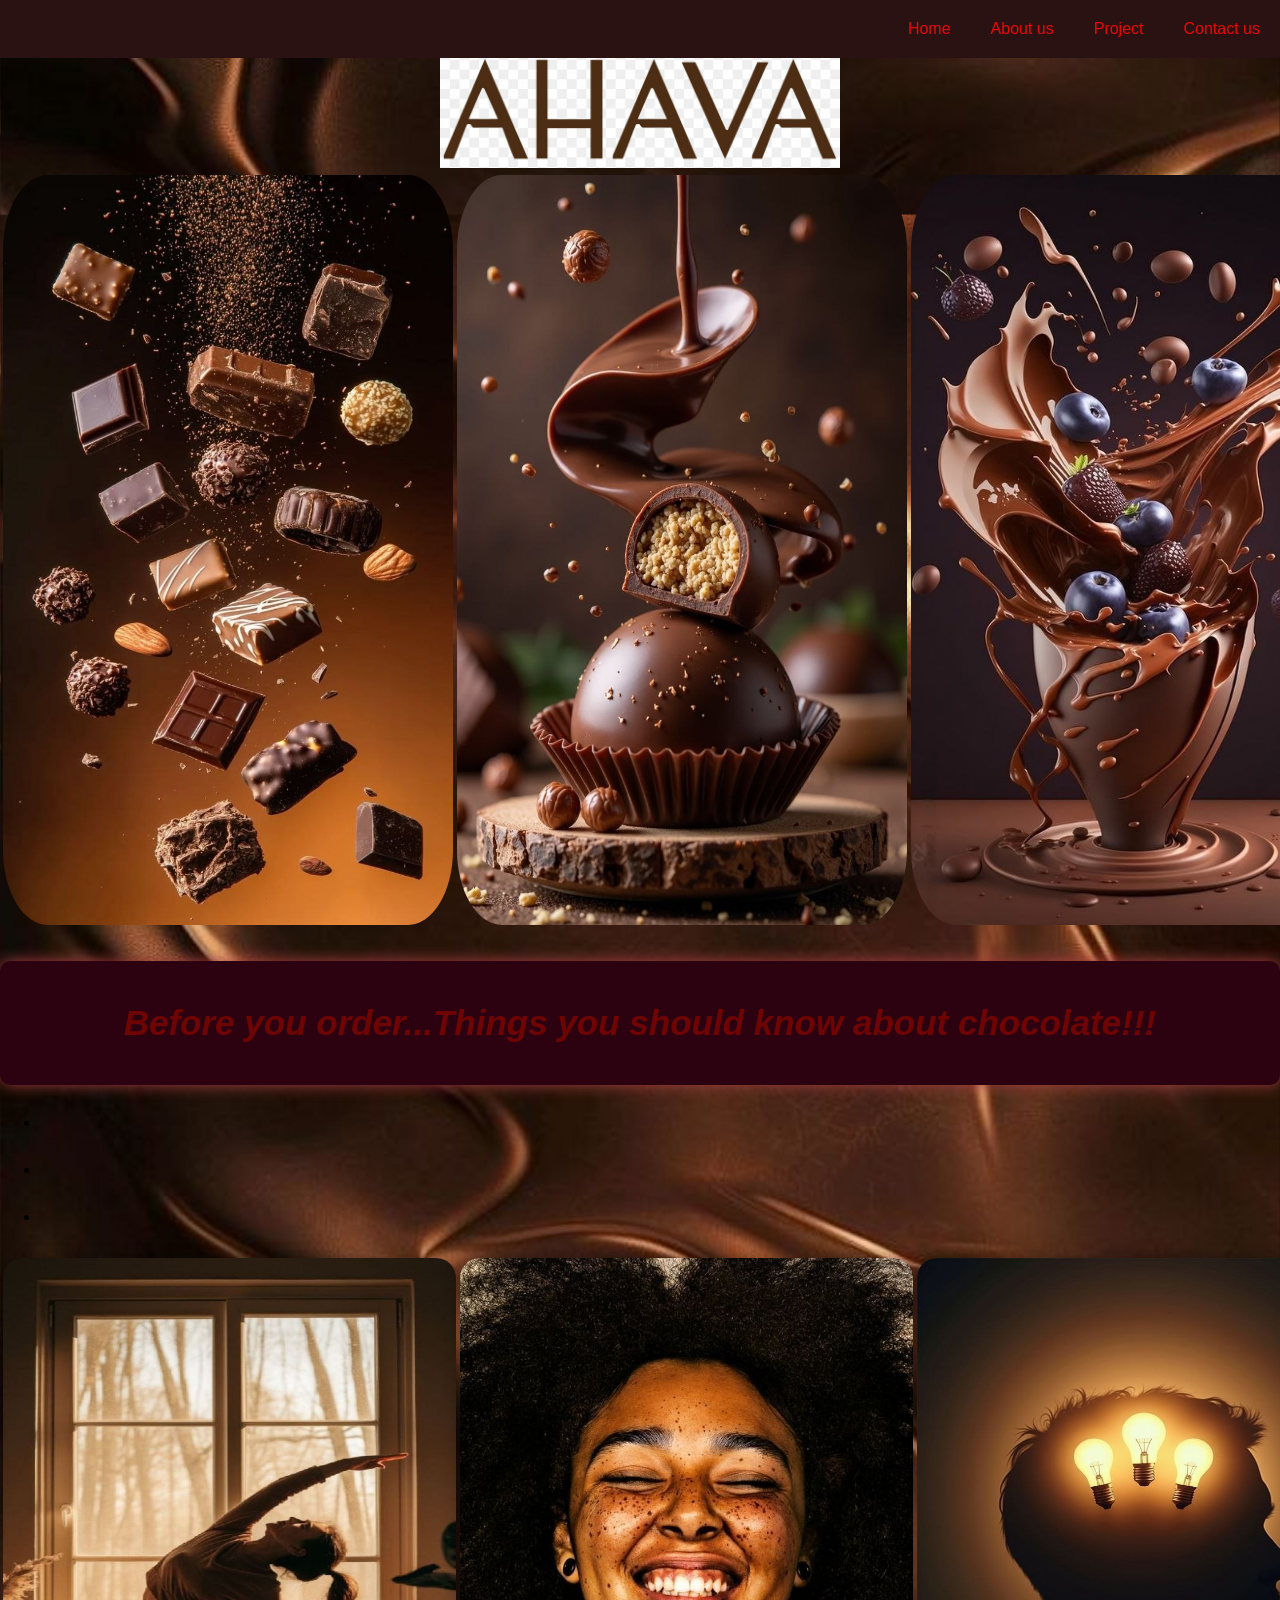
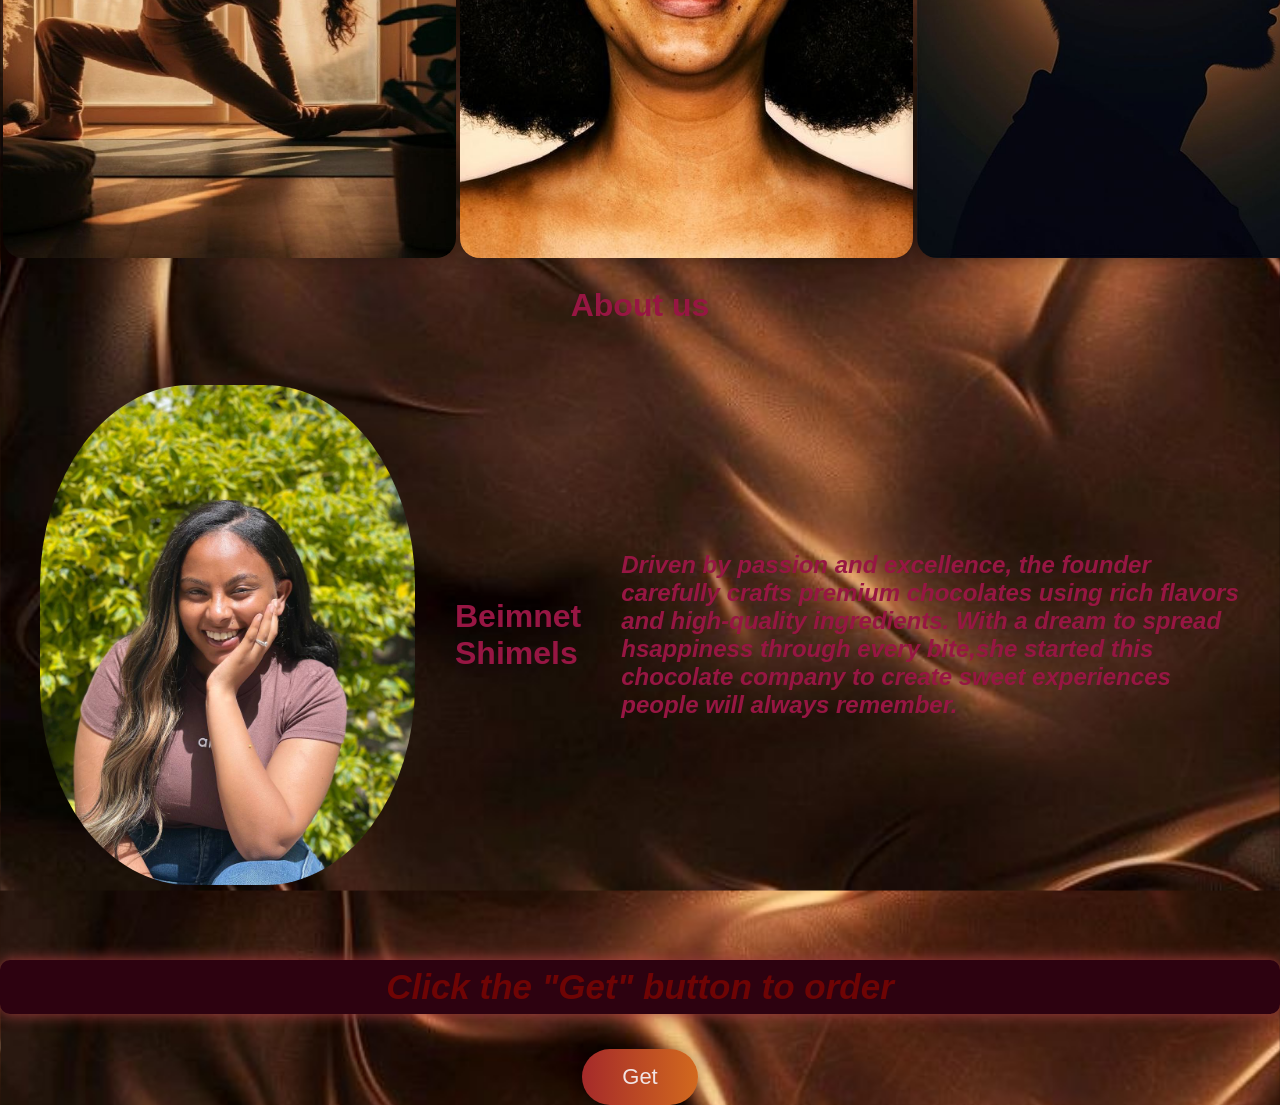
<file: index.html>
<!DOCTYPE html>
<html lang="en">
<head>
    <meta charset="UTF-8">
    <meta name="viewport" content="width=device-width, initial-scale=1.0">
    <title>Document</title>
    <link rel="stylesheet" href="./css/myProject.css">
</head>
<body>
    <head >

   <div class="topnav">
       <a href="order.html#contact">Contact us</a>
       <a href="#">Project </a>
       <a href="#aboutus">About us</a>
       <a href="#">Home</a>
   </div> 

       </head>
   
       <div class="topimage">
        <img src="image/ahava2.jpg" alt="ahava">
       </div>

       <table class="centerimage">
        <tr>
            <td>
        <img src="image/c1.jpg" alt="image" >

            </td>
            <td>
                <img src="image/c4.jpg " alt="image2" >
            </td>
            <td>
                <img src="image/c5.jpg" alt="image3" >
            </td>
        </tr>
       </table>
       
       <div class="about">
       <h2 class="question"><p><i>Before you order...Things you should know about chocolate!!!</i></p></h2>
        
       </div>


<div>
    <ul>
    <li><h3></h3></li>
    <li><h3></h3></li>
    <li><h3></h3></li>

    </ul>
           

</div>

      <table>
        <tr>
            <td>
                <div class="use">
                  <img src="image/energy.jpg" alt="energy" >
                 <!-- <input type="button" name="choice" value="page.html"> --> 
            <div class="detail">
               <h3>
              <p >
                      Chocolate gives a quick energy boost
                       because it contains natural sugars and caffeine that 
                       help the body feel more active and refreshed.
                    </p>
            </h3>
            </div>
                  
                </div>
          
                       
        </td>
            <td>
                <div class="use">
                     <img src="image/face02.jpg" alt="face">    
                      <!-- <input type="button" name="choice" value="page2.html"> -->  
                   <div class="detail">
                     <h3>
                     <p >
                      Chocolate can improve mood and make people 
                      feel happier by releasing feel-good chemicals
                       like serotonin and endorphins.  
                    </p>
                    </h3>
                   </div>
                      
                </div>
                
                    
            </td>
            <td>
                <div class="use">
                     <img src="image/brain1.jpg" alt="brain">
                <!-- <input type="button" name="choice" value="page3.html"> --> 
                <div class="detail">
                      <h3>
                   <p >
                       Dark chocolate may support brain health
                        by improving blood flow to the brain, 
                        helping memory, focus, and concentration.
                    </p>
                      </h3>
                </div>
               

                <script src="./javascript/myProject.js"></script>
                </div>
                
                    
            </td>
        </tr>
      </table>

        <div id="aboutus">
            <h1 style="text-align: center;">About us</h1>
              <div class="aboutus">
                <img src="image/aboutus.jpg" alt="about" style="width: 600px; height: 500px;">
             <h1>Beimnet Shimels</h1>
                <h2><i> Driven by passion and excellence, the founder 
                    carefully crafts premium chocolates using rich 
                    flavors and high-quality ingredients.
                With a dream to spread hsappiness through every bite,she
                started this chocolate company to create sweet experiences people will always remember.
               </i> </h2>
                
              </div>
        </div>

           <div>
                    <h3 class="get">
                        Click the "Get" button to order
                    </h3>
                </div>
                <div class="getButton">
                 <button onclick="goPage()">Get</button>
                </div>
          

      <div>
        
      </div>

      



</body>
</html>
</file>
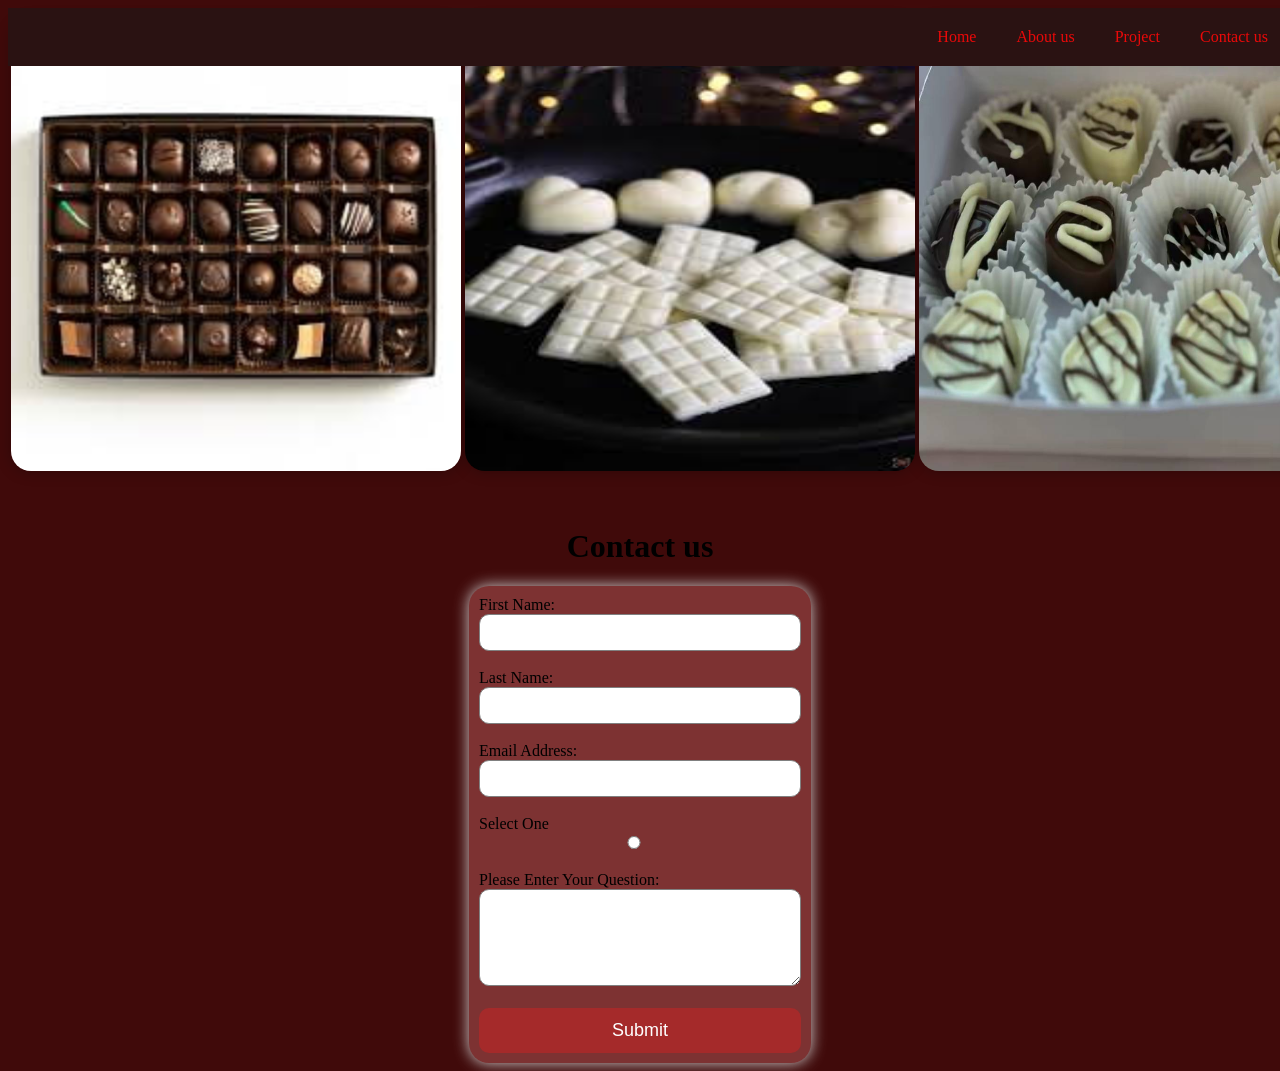
<file: order.html>
<!DOCTYPE html>
<html lang="en">
<head>
    <meta charset="UTF-8">
    <meta name="viewport" content="width=device-width, initial-scale=1.0">
    <title>Document</title>
    <link rel="stylesheet" href="./css/order.css">

   <div class="topnav">
       <a href="#contact">Contact us</a>
       <a href="#">Project </a>
       <a href="index.html#aboutus">About us</a>
       <a href="index.html">Home</a>
   </div> 
</head>
<body>
    <div class="use">
     <table>
       <tr>
        <td>
            <img src="image/darkc.jpg" alt="order1" style="width: 450px; height: 450px;">
        </td>
        <td>
            <img src="image/whitec2.jpg" alt="order2" style="width: 450px; height: 450px;">
        </td>
        <td>
            <img src="image/order3.jpg" alt="order3" style="width: 450px; height: 450px;">
        </td>
       </tr>

     </table>
    </div>
    <script src="./javascript/myProject.js"></script>

<div id="contact">
        <h1>Contact us</h1>
         <script>
        function validateForm() {
            let firstName = document.getElementById("fname").value;
            let lastName = document.getElementById("lname").value;
            let email = document.getElementById("email").value;
            let message = document.getElementById("message").value;

            if (firstName === "" || lastName === "" || email === "" || message === "") {
                alert("Please Complete Form");
                return false; 
            } else {
                alert("Thank you for contacting us, we will send you a text on your email");
                return true;
            }
        }
    </script>
<form onsubmit="return validateForm()">
 
         <label>First Name:</label><br>
        <input type="text" id="fname"><br><br>

        <label>Last Name:</label><br>
        <input type="text" id="lname"><br><br>

        <label>Email Address:</label><br>
        <input type="email" id="email"><br><br>

        <label>Select One</label><br>
        <input type="radio" id="radio"><br><br>

        <label>Please Enter Your Question:</label><br>
        <textarea id="message" rows="5" cols="30"></textarea><br><br>

         <button type="submit">Submit</button>

            </form>
          
      </div>

</body>
</html>
</file>
<file: css/myProject.css>
body{
    font-family: Arial, Helvetica, sans-serif;
    margin: 0;
    padding: 10;
    background-color: rgb(42, 18, 18);
    background-image:url("../image/bk2.jpg");
    background-size: contain;
    background-position: center;
    background-repeat: repeat;
 }
.topimage{
    text-align: center;
    padding-top: 50px;
}
.topimage img{
    
    width:400px;
    transition: 0.4s;
}
.topimage img:hover{
    transform:scale(1.1);
}



.centerimage img{
        border-radius: 10%;
       width: 450px; 
       height: 750px;
       position:sticky;
   transition: 0.4s;
}

.centerimage img:hover{
    transform: scale(0.9);
        box-shadow: 0px 0px 20px rgb(238, 44, 44);

}


.topnav{
background-color: rgb(42, 18, 18);
overflow: hidden;
position: fixed;
    z-index: 1000;
    width: 100%;

 
/*
    padding: 10px;



margin: 5;
padding: 12px 13px;
position: inherit;
top: 0;
 */ }
.topnav a {
    float: right;
    display: block;
    color: rgb(234, 9, 9);
    padding: 20px 20px;
    text-align: center;
    text-decoration: double;
    /*margin-left: 25px;
    font-weight: bold;
    font-size: 20px; */
}
.topnav a:hover {
    color: rgb(4, 11, 93);
    color:rgb(227, 221, 221);

}
.about{
 text-align: center;
 margin-top: 6px;
}

.question{
    font-size: 35px;
    font-style: italic;
    color: rgb(110, 4, 4);
    background-color: #2d0210;
   padding: 7px;
   border-radius: 10px;
   box-shadow: 0px 0px 15px rgb(165, 63, 63);

}

.use{
    position: relative;
  display: inline-block;
  
}

.use img{
   width: 453px;
    height: 600px;
    border-radius: 20px;
    display: block;
    transition: 0.4s;
    box-shadow: 0px 0px 15px rgba(0,0,0,0.3);

}
.use img:hover{
    transform: scale(0.9);
    background: linear-gradient(to right, chocolate, brown);
    box-shadow: 0px 0px 25px rgb(120, 42, 42);

}

.detail{
    position: absolute;
    bottom: 0;
    left: 0;
    width: 100%;
    background: rgba(95, 23, 23, 0.7);
    color: rgb(152, 141, 141);
    padding: 15px;
    border-radius: 0 0 20px 20px;
    opacity: 0;
    transition: 0.5s;
    
}
.use:hover .detail{
    opacity: 1;
    
}
    
/*.use img{
    
    float:left;
    border-radius: 10px;
} */

.get{
    text-align: center;
    font-size: 35px;
    font-style: italic;
    color: rgb(110, 4, 4);
    background-color: #2d0210;
   padding: 7px;
   border-radius: 10px;
   box-shadow: 0px 0px 15px rgb(165, 63, 63);

}
.getButton{
    text-align: center;
    margin-top: 30px;
}
.getButton button {
     background: linear-gradient(to right, brown, chocolate);
    color: rgb(241, 228, 228);
    padding: 15px 40px;
    font-size: 22px;
    border: none;
    border-radius: 40px;
    cursor: pointer;
    transition: 0.4s;
    box-shadow: 0px 0px 15px rgba(0,0,0,0.3);

}
.getButton button:hover{
    transform: scale(1.1);
    background: linear-gradient(to right, chocolate, brown);
    box-shadow: 0px 0px 25px rgb(120, 42, 42);
}

#aboutus{
    text-decoration: double;
    
    color: #971643;
}

.aboutus{
    display: flex;
     align-items: center;
    gap: 40px;
    padding: 40px;
}
.aboutus img{
   border-radius: 40%;
   border-color: #2d0210;}
</file>
<file: css/order.css>
body{
    background-color: rgb(64, 10, 10);
    

}
.topnav{
background-color: rgb(42, 18, 18);
overflow: hidden;
position: fixed;
    z-index: 1000;
    width: 100%;
 }
.topnav a {
    float: right;
    display: block;
    color: rgb(234, 9, 9);
    padding: 20px 20px;
    text-align: center;
    text-decoration: double;
    /*margin-left: 25px;
    font-weight: bold;
    font-size: 20px; */
}
.topnav a:hover {
    color: rgb(4, 11, 93);
    color:rgb(227, 221, 221);

}

.use{
    position: relative;
  display: inline-block;
  
}

.use img{
   width: 453px;
    height: 600px;
    margin-top: 10px;
    border-radius: 20px;
    display: block;
    transition: 0.4s;
    box-shadow: 0px 0px 15px rgba(0,0,0,0.3);

}
.use img:hover{
    transform: scale(0.9);
    background: linear-gradient(to right, chocolate, brown);
    box-shadow: 0px 0px 25px rgb(120, 42, 42);

}

#contact{
    text-align: center;

    margin-top: 50px;
}

#contact form{
    display:inline-block;
    text-align: left;
    padding: 10px;
    background-color: rgb(125, 50, 50);
    border-radius: 20px;
    box-shadow: 0px 0px 15px lightgray;
}

#contact input,
 textarea {
    width: 300px;
    padding: 10px;
    border-radius: 10px;
    border: 1px solid gray;
}

#contact button{
    width: 100%;
    padding: 12px;
    background-color: brown;
    color: white;
    border: none;
    border-radius: 10px;
    font-size: 18px;
    cursor: pointer;
}
</file>
